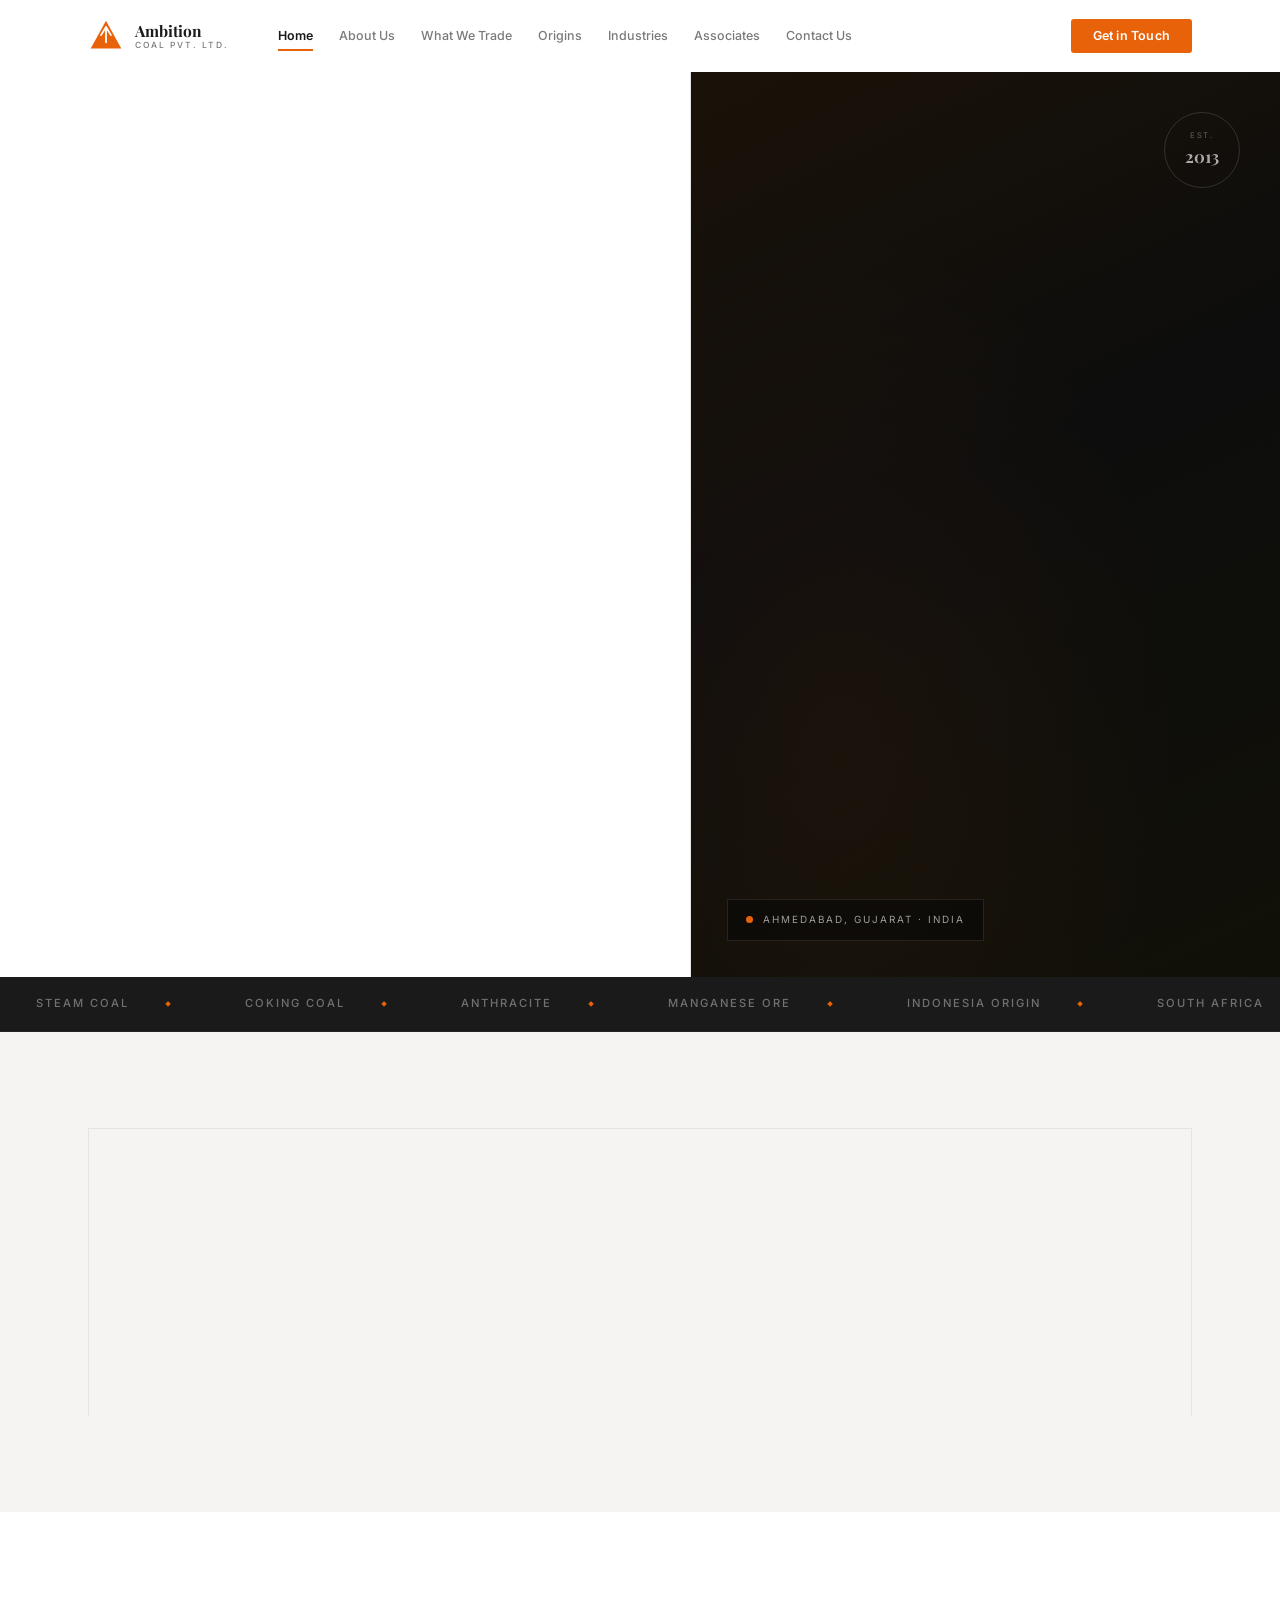
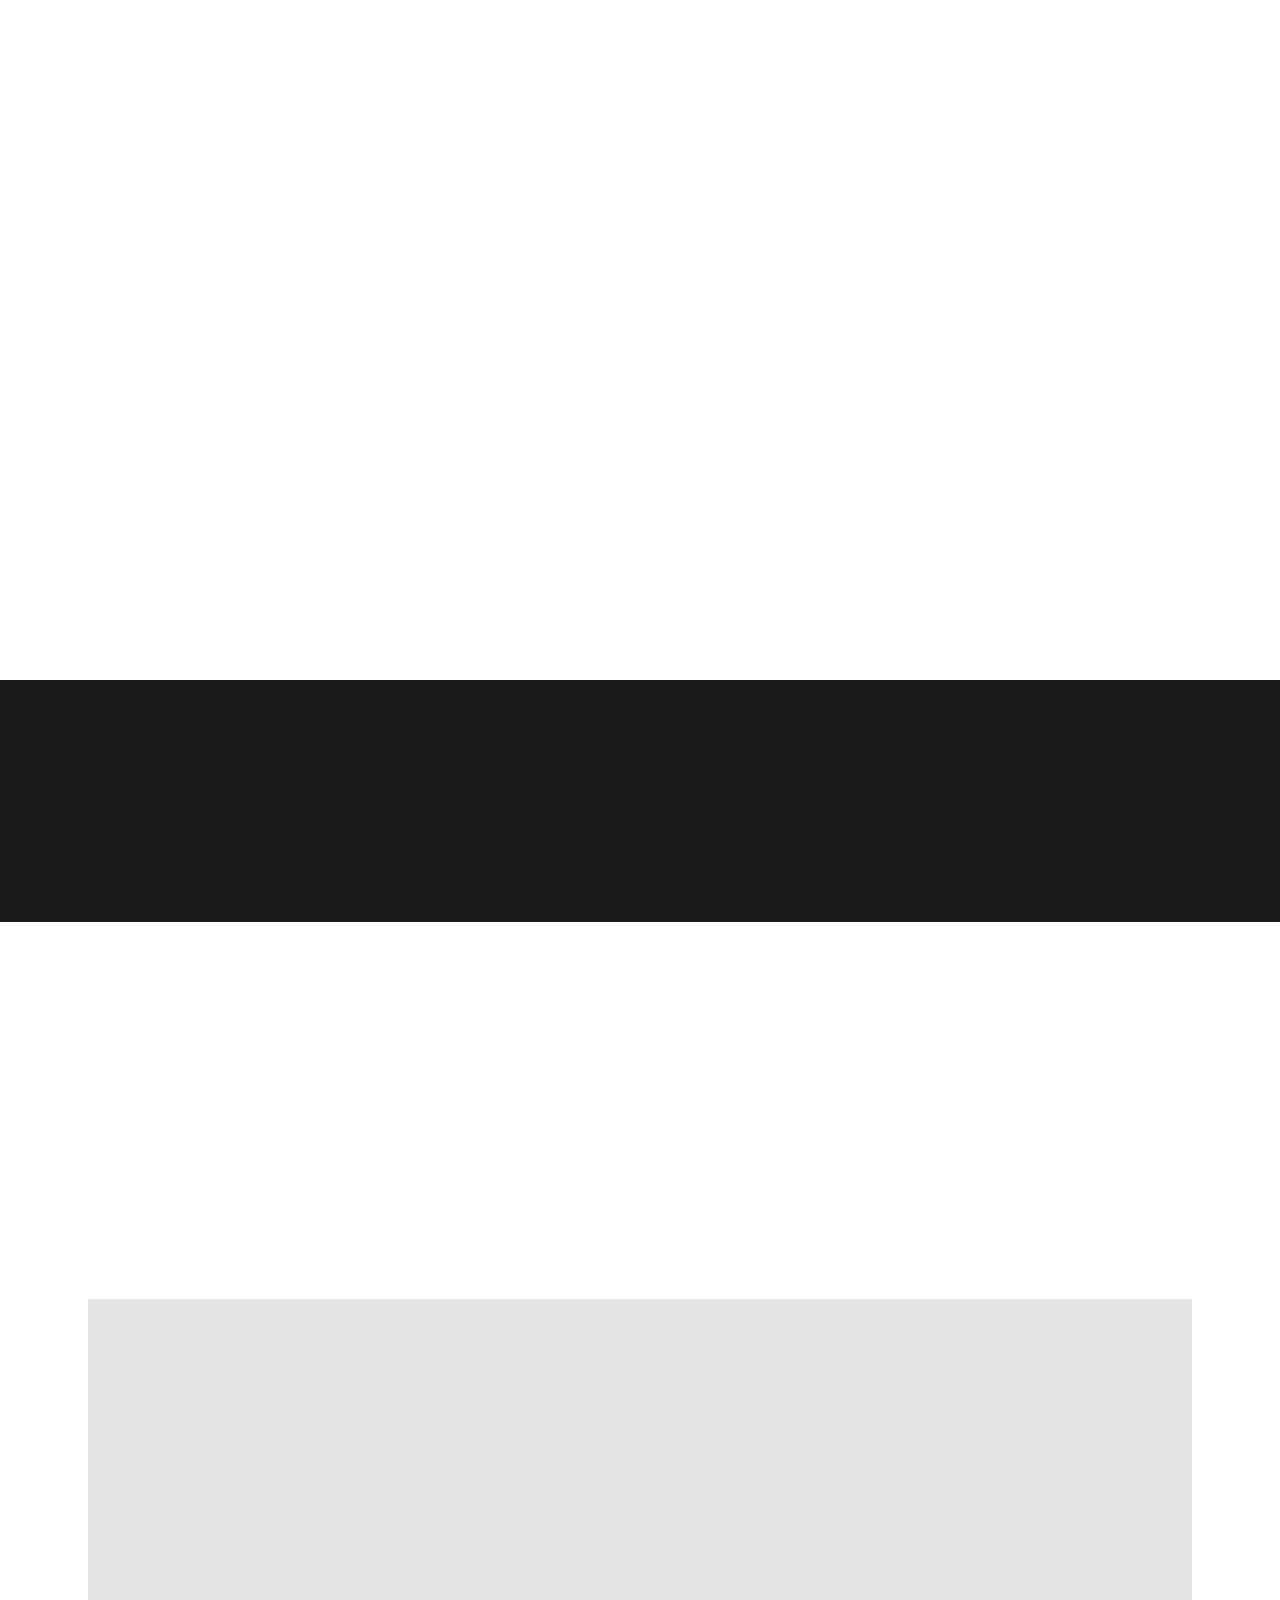
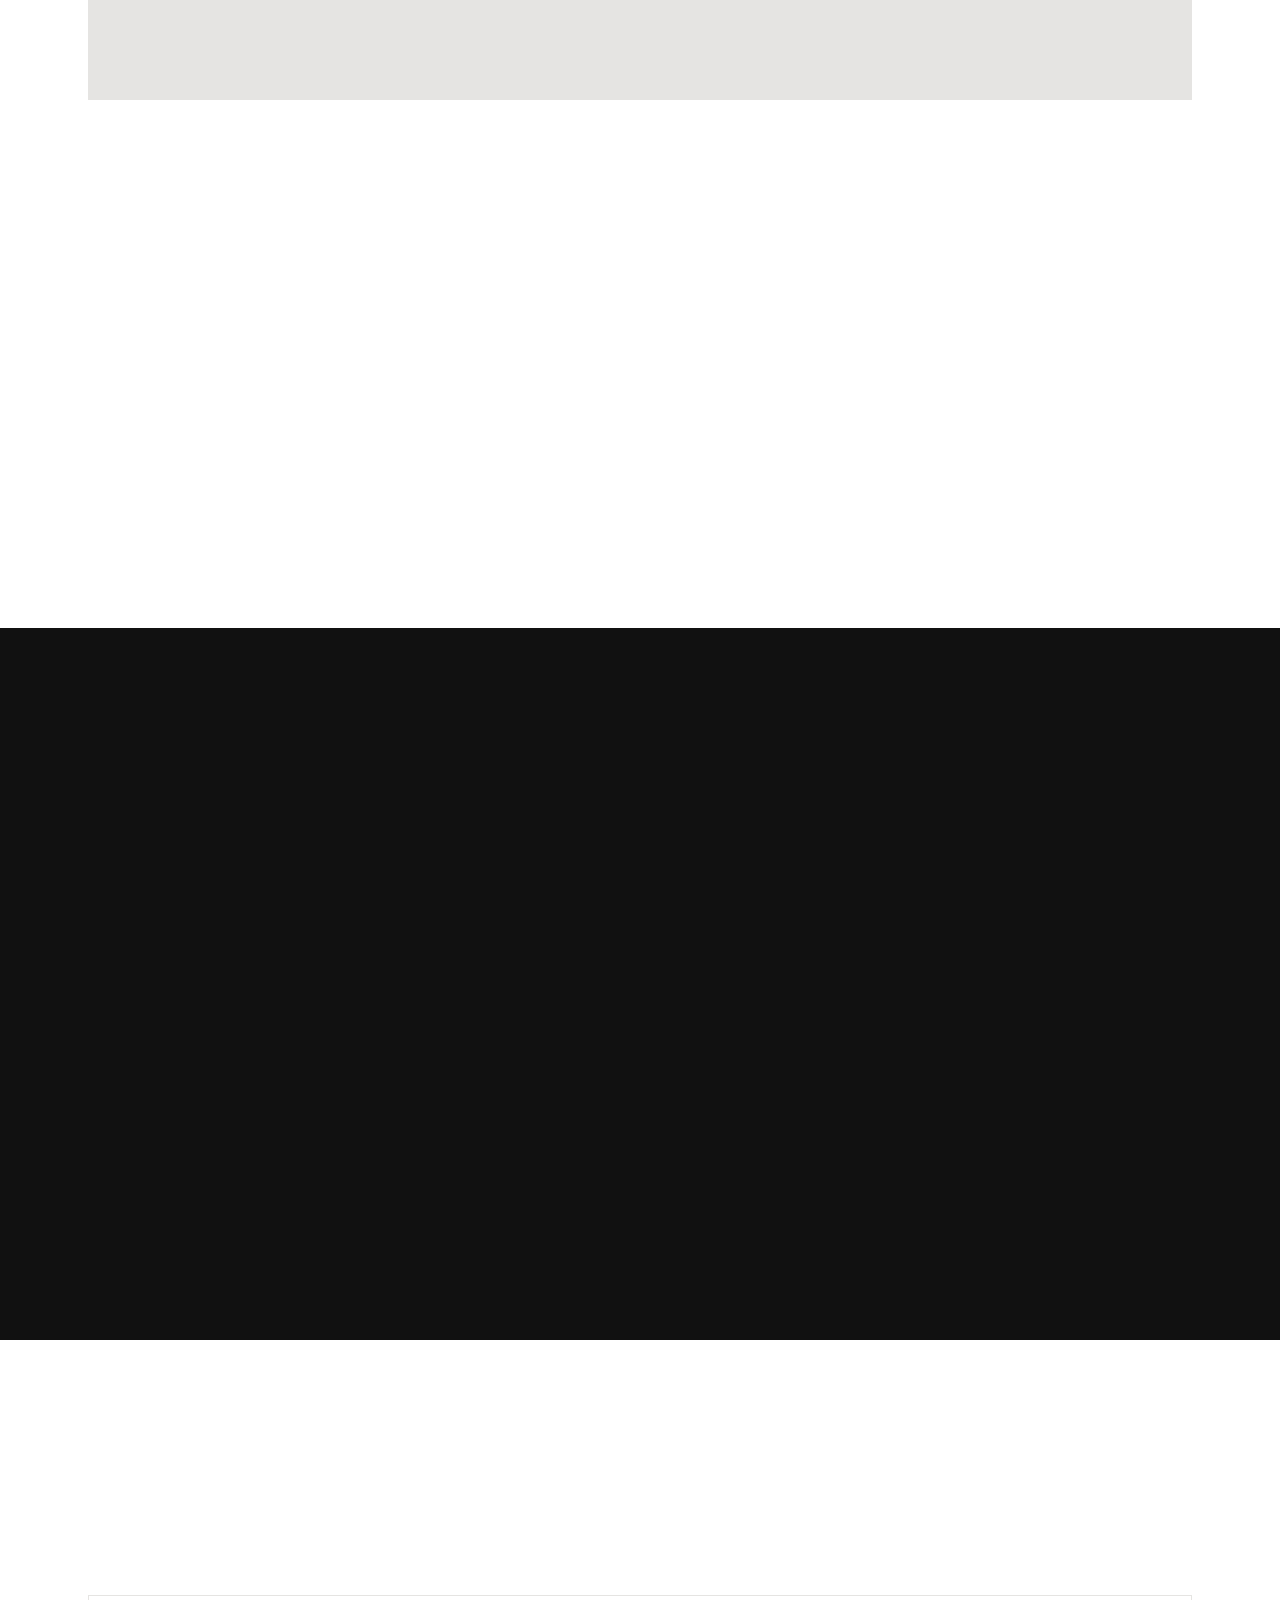
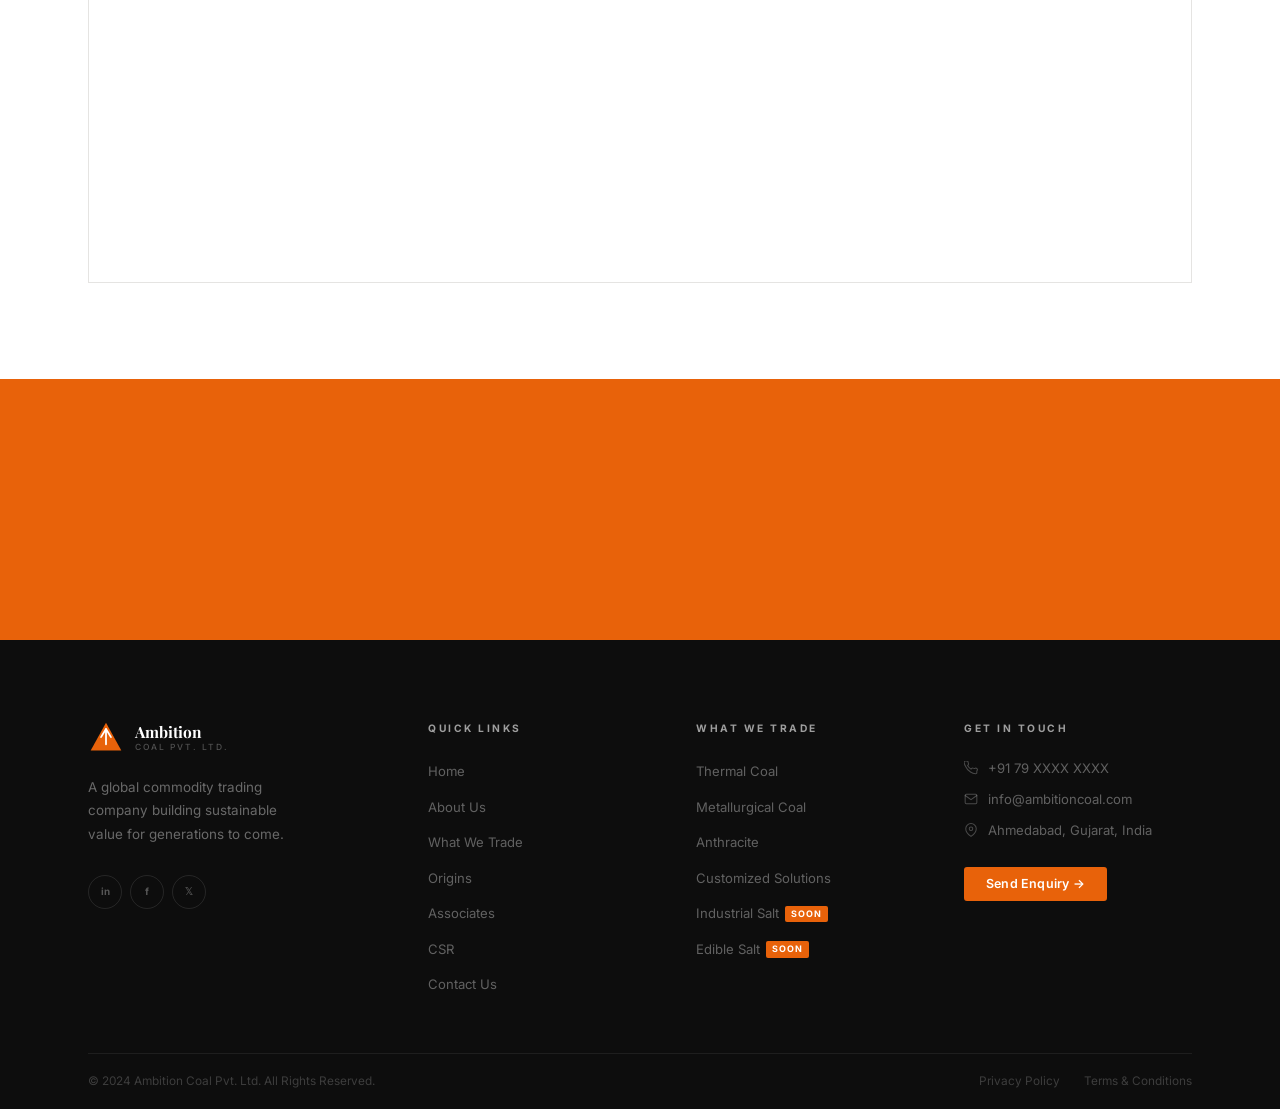
<file: index.html>
<!DOCTYPE html>
<html lang="en">
<head>
<meta charset="UTF-8">
<meta name="viewport" content="width=device-width, initial-scale=1.0">
<title>Ambition Coal Pvt. Ltd. — Trusted Coal Trading Since 2013</title>
<meta name="description" content="Ambition Coal is a global commodity trading company specialising in coal and expanding into salt. Trusted by industries across India since 2013.">
<link rel="stylesheet" href="css/styles.css">
</head>
<body>

<!-- ═══════════════════════════════════
     HEADER
     ═══════════════════════════════════ -->
<header class="site-header" id="site-header">
  <div class="container">
    <nav class="nav-inner">

      <!-- Logo -->
      <a href="index.html" class="logo" aria-label="Ambition Coal — Home">
        <svg class="logo-emblem" viewBox="0 0 40 40" fill="none" xmlns="http://www.w3.org/2000/svg">
          <polygon points="20,3 37,34 3,34" fill="#E8620A"/>
          <path d="M20 10 L20 27 M20 10 L14.5 19 M20 10 L25.5 19"
                stroke="white" stroke-width="2" stroke-linecap="round" stroke-linejoin="round"/>
        </svg>
        <div class="logo-words">
          <span class="logo-name">Ambition</span>
          <span class="logo-tagline">Coal Pvt. Ltd.</span>
        </div>
      </a>

      <!-- Desktop nav -->
      <ul class="nav-links">
        <li><a href="index.html" class="active">Home</a></li>
        <li><a href="about.html">About Us</a></li>
        <li><a href="services.html">What We Trade</a></li>
        <li><a href="origins.html">Origins</a></li>
        <li><a href="industries.html">Industries</a></li>
        <li><a href="associates.html">Associates</a></li>
        <li><a href="contact.html">Contact Us</a></li>
      </ul>

      <a href="contact.html" class="btn btn-primary btn-sm nav-cta" style="margin-left:16px;flex-shrink:0">Get in Touch</a>

      <!-- Mobile toggle -->
      <button class="nav-toggle" id="nav-toggle" aria-label="Toggle menu" aria-expanded="false">
        <span></span><span></span><span></span>
      </button>

    </nav>
  </div>
</header>

<!-- Mobile drawer -->
<nav class="mobile-nav" id="mobile-nav" aria-label="Mobile navigation">
  <ul>
    <li><a href="index.html" class="active">Home</a></li>
    <li><a href="about.html">About Us</a></li>
    <li><a href="services.html">What We Trade</a></li>
    <li><a href="origins.html">Origins</a></li>
    <li><a href="industries.html">Industries</a></li>
    <li><a href="associates.html">Associates</a></li>
    <li><a href="contact.html">Contact Us</a></li>
  </ul>
  <a href="contact.html" class="btn btn-primary">Get in Touch</a>
</nav>

<main>

<!-- ═══════════════════════════════════
     HERO
     ═══════════════════════════════════ -->
<section class="hero" aria-label="Hero">
  <!-- Left: Copy -->
  <div class="hero-copy">
    <div class="eyebrow rv">Trusted Coal Trading Since 2013</div>
    <h1 class="hero-title rv rv-d1">
      Fueling <em>today.</em>
      Building <em>tomorrow.</em>
    </h1>
    <p class="hero-desc rv rv-d2">
      Ambition Coal is a global commodity trading company delivering
      quality coal solutions with integrity and ambition — connecting
      reliable suppliers with industries that power India.
    </p>
    <div class="hero-actions rv rv-d3">
      <a href="contact.html" class="btn btn-primary">Get a Quote &rarr;</a>
      <a href="about.html"   class="btn btn-ghost">Learn About Us</a>
    </div>
    <div class="hero-stats rv rv-d4">
      <div>
        <div class="hstat-val"><span data-count="10">0</span>+</div>
        <div class="hstat-lbl">Years Active</div>
      </div>
      <div>
        <div class="hstat-val"><span data-count="4">0</span></div>
        <div class="hstat-lbl">Origins</div>
      </div>
      <div>
        <div class="hstat-val"><span data-count="15">0</span>+</div>
        <div class="hstat-lbl">Associates</div>
      </div>
      <div>
        <div class="hstat-val"><span data-count="1">0</span>M+</div>
        <div class="hstat-lbl">MT Supplied</div>
      </div>
    </div>
  </div>

  <!-- Right: Visual -->
  <div class="hero-visual" aria-hidden="true">
    <div class="hero-visual-bg">
      <!-- Replace with: <img src="images/coal-yard.jpg" alt=""> -->
    </div>
    <div class="hero-pill">
      <span class="hero-pill-since">Est.</span>
      <span class="hero-pill-year">2013</span>
    </div>
    <div class="hero-tag-box">
      <span class="hero-tag-dot"></span>
      <span class="hero-tag-text">Ahmedabad, Gujarat · India</span>
    </div>
  </div>
</section>

<!-- ═══════════════════════════════════
     TICKER
     ═══════════════════════════════════ -->
<div class="ticker" aria-hidden="true">
  <div class="ticker-track">
    <!-- first copy -->
    <span class="ticker-item">Steam Coal</span>
    <span class="ticker-item">Coking Coal</span>
    <span class="ticker-item">Anthracite</span>
    <span class="ticker-item">Manganese Ore</span>
    <span class="ticker-item">Indonesia Origin</span>
    <span class="ticker-item">South Africa</span>
    <span class="ticker-item">Kenya</span>
    <span class="ticker-item">Zimbabwe</span>
    <span class="ticker-item">Port-to-Plant</span>
    <span class="ticker-item">Quality Certified</span>
    <span class="ticker-item">On-Time Delivery</span>
    <span class="ticker-item">Industrial Salt</span>
    <!-- duplicate for seamless loop -->
    <span class="ticker-item">Steam Coal</span>
    <span class="ticker-item">Coking Coal</span>
    <span class="ticker-item">Anthracite</span>
    <span class="ticker-item">Manganese Ore</span>
    <span class="ticker-item">Indonesia Origin</span>
    <span class="ticker-item">South Africa</span>
    <span class="ticker-item">Kenya</span>
    <span class="ticker-item">Zimbabwe</span>
    <span class="ticker-item">Port-to-Plant</span>
    <span class="ticker-item">Quality Certified</span>
    <span class="ticker-item">On-Time Delivery</span>
    <span class="ticker-item">Industrial Salt</span>
  </div>
</div>

<!-- ═══════════════════════════════════
     PILLARS
     ═══════════════════════════════════ -->
<section class="section section-alt" aria-labelledby="pillars-heading">
  <div class="container">
    <div class="pillars-grid">

      <div class="pillar rv">
        <div class="pillar-icon">
          <svg viewBox="0 0 24 24"><circle cx="12" cy="12" r="10"/><path d="M2 12h20M12 2a15.3 15.3 0 010 20M12 2a15.3 15.3 0 000 20"/></svg>
        </div>
        <h3 class="h3">Global Reach</h3>
        <p>Sourcing premium coal from Indonesia, South Africa, Kenya &amp; Zimbabwe — delivered to your plant across India.</p>
      </div>

      <div class="pillar rv rv-d1">
        <div class="pillar-icon">
          <svg viewBox="0 0 24 24"><path d="M12 22s8-4 8-10V5l-8-3-8 3v7c0 6 8 10 8 10z"/><path d="M9 12l2 2 4-4"/></svg>
        </div>
        <h3 class="h3">Trusted Quality</h3>
        <p>Independent international quality testing at every stage of the supply chain — zero compromise.</p>
      </div>

      <div class="pillar rv rv-d2">
        <div class="pillar-icon">
          <svg viewBox="0 0 24 24"><path d="M17 21v-2a4 4 0 00-4-4H5a4 4 0 00-4 4v2"/><circle cx="9" cy="7" r="4"/><path d="M23 21v-2a4 4 0 00-3-3.87M16 3.13a4 4 0 010 7.75"/></svg>
        </div>
        <h3 class="h3">Built on Integrity</h3>
        <p>Transparent partnerships and ethical business practices form the foundation of everything we do.</p>
      </div>

      <div class="pillar rv rv-d3">
        <div class="pillar-icon">
          <svg viewBox="0 0 24 24"><polyline points="23 6 13.5 15.5 8.5 10.5 1 18"/><polyline points="17 6 23 6 23 12"/></svg>
        </div>
        <h3 class="h3">Future Focused</h3>
        <p>Expanding into new commodities while maintaining long-term relationships with mines and end-users.</p>
      </div>

    </div>
  </div>
</section>

<!-- ═══════════════════════════════════
     ABOUT
     ═══════════════════════════════════ -->
<section class="section" id="about" aria-labelledby="about-heading">
  <div class="container">
    <div class="about-grid">

      <!-- Text -->
      <div class="about-text">
        <div class="eyebrow rv">About Ambition Coal</div>
        <h2 class="h2 rv rv-d1" id="about-heading">
          A strong foundation.<br>An <em>ambitious</em> future.
        </h2>
        <p class="lead rv rv-d2">
          Ambition Coal is a dynamic trading company specialising in the global
          trade of coal. Registered in Ahmedabad and promoted by
          Mr. Jayesh Mahesh Agrawal &amp; Yashika Jayesh Agrawal, we connect
          reliable suppliers with industries that power India.
        </p>
        <ul class="about-checklist rv rv-d2">
          <li>Pioneer in supplying imported coal across 4 Indian states</li>
          <li>Independent international quality testing at every stage</li>
          <li>Long-term contracts with leading mines &amp; end-users</li>
          <li>Competitive pricing with zero-compromise on quality</li>
        </ul>
        <a href="about.html" class="btn btn-ghost-orange rv rv-d3">
          Learn More About Us &rarr;
        </a>
      </div>

      <!-- Visual -->
      <div class="about-visual rv rv-d2">
        <div class="about-img">
          <!-- Replace with: <img src="images/about-industrial.jpg" alt="Industrial coal operations"> -->
        </div>
        <div class="about-accent-card">
          <svg width="28" height="28" viewBox="0 0 40 40" fill="none">
            <polygon points="20,3 37,34 3,34" fill="white" opacity=".9"/>
          </svg>
          <p>Ambition drives everything we do.</p>
        </div>
      </div>

    </div>
  </div>
</section>

<!-- ═══════════════════════════════════
     STATS STRIP
     ═══════════════════════════════════ -->
<div class="stats-strip">
  <div class="container">
    <div class="stats-row">
      <div class="stat-cell rv">
        <div class="stat-label">Years in Operation</div>
        <div class="stat-number"><span data-count="10">0</span><span class="stat-unit">+</span></div>
        <div class="stat-desc">Trusted coal expertise since 2013</div>
      </div>
      <div class="stat-cell rv rv-d1">
        <div class="stat-label">Origin Countries</div>
        <div class="stat-number"><span data-count="4">0</span></div>
        <div class="stat-desc">Indonesia · South Africa · Kenya · Zimbabwe</div>
      </div>
      <div class="stat-cell rv rv-d2">
        <div class="stat-label">Major Associates</div>
        <div class="stat-number"><span data-count="15">0</span><span class="stat-unit">+</span></div>
        <div class="stat-desc">TATA · JSW · Heidelberg &amp; more</div>
      </div>
      <div class="stat-cell rv rv-d3">
        <div class="stat-label">MT Supplied</div>
        <div class="stat-number"><span data-count="1">0</span><span class="stat-unit">M+</span></div>
        <div class="stat-desc">Cumulative coal delivered across 4 states</div>
      </div>
    </div>
  </div>
</div>

<!-- ═══════════════════════════════════
     PRODUCTS — COAL
     ═══════════════════════════════════ -->
<section class="section" id="products" aria-labelledby="products-heading">
  <div class="container">

    <div class="products-header rv">
      <div class="eyebrow">What We Trade</div>
      <h2 class="h2" id="products-heading">Quality coal. <em>Reliable</em> supply.</h2>
      <p class="text-muted">
        We trade a wide range of coal grades to meet diverse industrial
        needs — from power generation to steel production.
      </p>
    </div>

    <div class="products-grid">

      <!-- Thermal Coal -->
      <div class="prod-card rv">
        <div class="prod-card-img ci-1">
          <!-- <img src="images/thermal-coal.jpg" alt="Thermal coal"> -->
        </div>
        <div class="prod-card-body">
          <div class="prod-card-icon">
            <svg viewBox="0 0 24 24"><path d="M8.5 14.5A2.5 2.5 0 0011 12c0-1.38-.5-2-1-3-1.072-2.143-.224-4.054 2-6 .5 2.5 2 4.9 4 6.5 2 1.6 3 3.5 3 5.5a7 7 0 11-14 0c0-1.153.433-2.294 1-3a2.5 2.5 0 002.5 2.5z"/></svg>
          </div>
          <h3 class="h3">Thermal Coal</h3>
          <p>High-quality thermal coal for power generation and industrial applications across 4 Indian states.</p>
        </div>
      </div>

      <!-- Metallurgical Coal -->
      <div class="prod-card rv rv-d1">
        <div class="prod-card-img ci-2">
          <!-- <img src="images/metallurgical-coal.jpg" alt="Metallurgical coal"> -->
        </div>
        <div class="prod-card-body">
          <div class="prod-card-icon">
            <svg viewBox="0 0 24 24"><circle cx="12" cy="12" r="3"/><path d="M12 1v4M12 19v4M4.22 4.22l2.83 2.83M16.95 16.95l2.83 2.83M1 12h4M19 12h4M4.22 19.78l2.83-2.83M16.95 7.05l2.83-2.83"/></svg>
          </div>
          <h3 class="h3">Metallurgical Coal</h3>
          <p>Premium coking coal for steel production and metallurgical processes, sourced from global mines.</p>
        </div>
      </div>

      <!-- Anthracite -->
      <div class="prod-card rv rv-d2">
        <div class="prod-card-img ci-3">
          <!-- <img src="images/anthracite.jpg" alt="Anthracite coal"> -->
        </div>
        <div class="prod-card-body">
          <div class="prod-card-icon">
            <svg viewBox="0 0 24 24"><polygon points="12 2 15.09 8.26 22 9.27 17 14.14 18.18 21.02 12 17.77 5.82 21.02 7 14.14 2 9.27 8.91 8.26 12 2"/></svg>
          </div>
          <h3 class="h3">Anthracite</h3>
          <p>High-carbon coal for efficient and clean energy solutions across diverse industrial applications.</p>
        </div>
      </div>

      <!-- Customized Solutions -->
      <div class="prod-card rv rv-d3">
        <div class="prod-card-img ci-4">
          <!-- <img src="images/customized-solutions.jpg" alt="Coal supply solutions"> -->
        </div>
        <div class="prod-card-body">
          <div class="prod-card-icon">
            <svg viewBox="0 0 24 24"><rect x="2" y="7" width="20" height="14" rx="2" ry="2"/><path d="M16 21V5a2 2 0 00-2-2h-4a2 2 0 00-2 2v16"/></svg>
          </div>
          <h3 class="h3">Customized Solutions</h3>
          <p>Tailored coal blends and supply strategies designed precisely around your operational requirements.</p>
        </div>
      </div>

    </div>

    <!-- Salt — Expanding Into -->
    <div class="salt-panel rv rv-d1">

      <div class="salt-aside">
        <div class="salt-aside-eyebrow">Expanding Into</div>
        <div class="salt-aside-title">Salt &amp; New Commodities</div>
        <div class="salt-aside-sub">
          Ambition Coal is diversifying into salt trading and manufacturing
          — bringing the same reliability to new markets.
        </div>
      </div>

      <!-- Industrial Salt -->
      <div class="salt-product">
        <div class="salt-thumb ind"></div>
        <!-- <img src="images/industrial-salt.jpg" alt="Industrial grade salt" style="width:56px;height:56px;object-fit:cover;margin-bottom:20px"> -->
        <span class="salt-badge">Coming Soon</span>
        <h3 class="h3">Industrial Grade Salt</h3>
        <p class="text-muted">
          Bulk industrial salt for chemical processing, water treatment,
          de-icing, and manufacturing applications — supplied at scale.
        </p>
      </div>

      <!-- Edible Salt -->
      <div class="salt-product">
        <div class="salt-thumb edi"></div>
        <!-- <img src="images/edible-salt.jpg" alt="Premium edible salt" style="width:56px;height:56px;object-fit:cover;margin-bottom:20px"> -->
        <span class="salt-badge">Coming Soon</span>
        <h3 class="h3">Edible Salt</h3>
        <p class="text-muted">
          Premium quality edible salt under our upcoming consumer brand —
          pure, clean, and responsibly sourced for Indian households.
        </p>
      </div>

    </div>

    <div class="products-cta rv">
      <a href="contact.html" class="btn btn-ghost">Request a Quote &rarr;</a>
    </div>

  </div>
</section>

<!-- ═══════════════════════════════════
     VISION
     ═══════════════════════════════════ -->
<section class="section section-dark" id="vision" aria-labelledby="vision-heading">
  <div class="container">
    <div class="vision-grid">

      <!-- Image -->
      <div class="vision-img rv">
        <!-- <img src="images/vision-landscape.jpg" alt="Salt flats and industrial landscape"> -->
      </div>

      <!-- Text -->
      <div class="vision-text">
        <div class="eyebrow light rv">Our Vision</div>
        <h2 class="h2 light rv rv-d1" id="vision-heading">
          Expanding horizons.<br>Building the <em>future.</em>
        </h2>
        <p class="text-light rv rv-d2" style="margin-bottom:14px">
          While coal trading is our strength today, we are building for tomorrow.
          Ambition Coal is expanding into new commodities — starting with salt —
          creating long-term value across industries.
        </p>
        <p class="text-light rv rv-d2">
          Our goal is to become a diversified commodity trading and manufacturing
          group, trusted across markets for decades to come.
        </p>
        <a href="about.html" class="btn btn-ghost-light rv rv-d3" style="margin-top:8px">
          Our Story &rarr;
        </a>
      </div>

    </div>
  </div>
</section>

<!-- ═══════════════════════════════════
     WHY US
     ═══════════════════════════════════ -->
<section class="section" id="why-us" aria-labelledby="why-heading">
  <div class="container">

    <div class="why-header rv">
      <div class="eyebrow center">Why Partner With Us</div>
      <h2 class="h2 center" id="why-heading">What sets us apart</h2>
    </div>

    <div class="why-grid">

      <div class="why-card rv">
        <div class="why-icon">
          <svg viewBox="0 0 24 24"><circle cx="12" cy="8" r="6"/><path d="M15.477 12.89L17 22l-5-3-5 3 1.523-9.11"/></svg>
        </div>
        <h3 class="h3">10+ Years<br>Experience</h3>
        <p>Deep industry knowledge and proven global market expertise since 2013.</p>
      </div>

      <div class="why-card rv rv-d1">
        <div class="why-icon">
          <svg viewBox="0 0 24 24"><circle cx="12" cy="12" r="10"/><path d="M2 12h20M12 2a15.3 15.3 0 010 20M12 2a15.3 15.3 0 000 20"/></svg>
        </div>
        <h3 class="h3">Global<br>Network</h3>
        <p>Strong long-term relationships with trusted suppliers and clients worldwide.</p>
      </div>

      <div class="why-card rv rv-d2">
        <div class="why-icon">
          <svg viewBox="0 0 24 24"><circle cx="12" cy="12" r="10"/><path d="M12 8v4l3 3"/></svg>
        </div>
        <h3 class="h3">On-Time<br>Delivery</h3>
        <p>Rigorous logistics management ensures your plant never waits for supply.</p>
      </div>

      <div class="why-card rv rv-d3">
        <div class="why-icon">
          <svg viewBox="0 0 24 24"><rect x="3" y="11" width="18" height="11" rx="2" ry="2"/><path d="M7 11V7a5 5 0 0110 0v4"/></svg>
        </div>
        <h3 class="h3">Reliable &amp;<br>Transparent</h3>
        <p>Committed to honesty, consistent quality, and clear communication always.</p>
      </div>

      <div class="why-card rv rv-d4">
        <div class="why-icon">
          <svg viewBox="0 0 24 24"><path d="M12 22V12m0 0C12 6.477 7.523 2 2 2"/><path d="M12 12c0-5.523 4.477-10 10-10"/><path d="M2 22c0-5.523 4.477-10 10-10"/><path d="M22 22c0-5.523-4.477-10-10-10"/></svg>
        </div>
        <h3 class="h3">Sustainable<br>Approach</h3>
        <p>Focused on responsible growth and long-term value across all markets.</p>
      </div>

    </div>
  </div>
</section>

<!-- ═══════════════════════════════════
     CTA BAND
     ═══════════════════════════════════ -->
<div class="cta-band">
  <div class="container">
    <div class="cta-band-inner rv">
      <h2>
        Ready to source quality coal<br>
        <span>with a partner you can trust?</span>
      </h2>
      <a href="contact.html" class="btn btn-white btn-lg">
        Let's Talk &rarr;
      </a>
    </div>
  </div>
</div>

</main>

<!-- ═══════════════════════════════════
     FOOTER
     ═══════════════════════════════════ -->
<footer class="site-footer">
  <div class="container">
    <div class="footer-top">

      <!-- Brand -->
      <div class="footer-brand">
        <a href="index.html" class="logo">
          <svg class="logo-emblem" viewBox="0 0 40 40" fill="none">
            <polygon points="20,3 37,34 3,34" fill="#E8620A"/>
            <path d="M20 10 L20 27 M20 10 L14.5 19 M20 10 L25.5 19"
                  stroke="white" stroke-width="2" stroke-linecap="round" stroke-linejoin="round"/>
          </svg>
          <div class="logo-words">
            <span class="logo-name">Ambition</span>
            <span class="logo-tagline">Coal Pvt. Ltd.</span>
          </div>
        </a>
        <p class="footer-tagline">
          A global commodity trading company building sustainable value
          for generations to come.
        </p>
        <div class="footer-socials">
          <a href="#" class="social-btn" aria-label="LinkedIn">in</a>
          <a href="#" class="social-btn" aria-label="Facebook">f</a>
          <a href="#" class="social-btn" aria-label="Twitter">𝕏</a>
        </div>
      </div>

      <!-- Columns -->
      <div class="footer-cols">

        <div class="footer-col">
          <h4>Quick Links</h4>
          <ul>
            <li><a href="index.html">Home</a></li>
            <li><a href="about.html">About Us</a></li>
            <li><a href="services.html">What We Trade</a></li>
            <li><a href="origins.html">Origins</a></li>
            <li><a href="associates.html">Associates</a></li>
            <li><a href="csr.html">CSR</a></li>
            <li><a href="contact.html">Contact Us</a></li>
          </ul>
        </div>

        <div class="footer-col">
          <h4>What We Trade</h4>
          <ul>
            <li><a href="products.html">Thermal Coal</a></li>
            <li><a href="products.html">Metallurgical Coal</a></li>
            <li><a href="products.html">Anthracite</a></li>
            <li><a href="products.html">Customized Solutions</a></li>
            <li>
              <a href="products.html" class="coming">
                Industrial Salt <span class="soon-pill">Soon</span>
              </a>
            </li>
            <li>
              <a href="products.html" class="coming">
                Edible Salt <span class="soon-pill">Soon</span>
              </a>
            </li>
          </ul>
        </div>

        <div class="footer-col">
          <h4>Get in Touch</h4>
          <div class="footer-contact">
            <div class="contact-entry">
              <svg viewBox="0 0 24 24"><path d="M22 16.92v3a2 2 0 01-2.18 2 19.79 19.79 0 01-8.63-3.07A19.5 19.5 0 013.07 9.8a19.79 19.79 0 01-3.07-8.63A2 2 0 012 0h3a2 2 0 012 1.72c.127.96.361 1.903.7 2.81a2 2 0 01-.45 2.11L6.09 7.91a16 16 0 006 6l1.27-1.27a2 2 0 012.11-.45c.907.339 1.85.573 2.81.7A2 2 0 0122 16.92z"/></svg>
              <span>+91 79 XXXX XXXX</span>
            </div>
            <div class="contact-entry">
              <svg viewBox="0 0 24 24"><path d="M4 4h16c1.1 0 2 .9 2 2v12c0 1.1-.9 2-2 2H4c-1.1 0-2-.9-2-2V6c0-1.1.9-2 2-2z"/><polyline points="22,6 12,13 2,6"/></svg>
              <span>info@ambitioncoal.com</span>
            </div>
            <div class="contact-entry">
              <svg viewBox="0 0 24 24"><path d="M21 10c0 7-9 13-9 13s-9-6-9-13a9 9 0 0118 0z"/><circle cx="12" cy="10" r="3"/></svg>
              <span>Ahmedabad, Gujarat, India</span>
            </div>
          </div>
          <a href="contact.html" class="btn btn-primary btn-sm" style="margin-top:16px">
            Send Enquiry &rarr;
          </a>
        </div>

      </div>
    </div>

    <div class="footer-bar">
      <p>&copy; 2024 Ambition Coal Pvt. Ltd. All Rights Reserved.</p>
      <div class="footer-bar-links">
        <a href="#">Privacy Policy</a>
        <a href="#">Terms &amp; Conditions</a>
      </div>
    </div>
  </div>
</footer>

<script src="js/main.js"></script>
</body>
</html>
</file>
<file: css/styles.css>
/* ================================================================
   Ambition Coal — Design System v3
   Professional · Mature · Trust-driven
   ================================================================ */

@import url('https://fonts.googleapis.com/css2?family=Playfair+Display:ital,wght@0,400;0,600;0,700;0,800;1,400;1,700&family=Inter:wght@300;400;500;600;700&display=swap');

/* ── Tokens ── */
:root {
  --orange:        #E8620A;
  --orange-dk:     #C4530A;
  --orange-tint:   rgba(232,98,10,.07);
  --orange-glow:   rgba(232,98,10,.25);

  --ink:           #1A1A1A;
  --body:          #3D3D3D;
  --muted:         #7A7A7A;
  --faint:         #ABABAB;

  --white:         #FFFFFF;
  --off-white:     #FAFAF8;
  --alt:           #F5F4F2;
  --dark-bg:       #111111;
  --darker-bg:     #0D0D0D;

  --border:        #E5E4E2;
  --border-dk:     rgba(255,255,255,.07);

  --f-display:     'Playfair Display', Georgia, serif;
  --f-body:        'Inter', system-ui, sans-serif;

  --nav-h:         72px;
  --max-w:         1200px;
  --ease:          cubic-bezier(.25,.46,.45,.94);

  --sh-sm:  0 1px 4px rgba(0,0,0,.06);
  --sh-md:  0 4px 20px rgba(0,0,0,.08);
  --sh-lg:  0 12px 48px rgba(0,0,0,.12);
}

/* ── Reset ── */
*, *::before, *::after { box-sizing: border-box; margin: 0; padding: 0; }
html { scroll-behavior: smooth; font-size: 16px; }
body {
  font-family: var(--f-body);
  color: var(--body);
  background: var(--white);
  line-height: 1.6;
  -webkit-font-smoothing: antialiased;
  overflow-x: hidden;
}
img { display: block; max-width: 100%; }
ul { list-style: none; }
a { color: inherit; text-decoration: none; }
button { font-family: inherit; }

/* ── Container ── */
.container {
  max-width: var(--max-w);
  margin: 0 auto;
  padding: 0 48px;
}

/* ── Section ── */
.section      { padding: 96px 0; }
.section-alt  { background: var(--alt); }
.section-dark { background: var(--dark-bg); color: rgba(255,255,255,.7); }

/* ── Reveal Animations ── */
.rv {
  opacity: 0;
  transform: translateY(24px);
  transition: opacity .65s var(--ease), transform .65s var(--ease);
}
.rv.visible { opacity: 1; transform: none; }
.rv-d1 { transition-delay: .08s; }
.rv-d2 { transition-delay: .16s; }
.rv-d3 { transition-delay: .24s; }
.rv-d4 { transition-delay: .32s; }
.rv-d5 { transition-delay: .40s; }

/* ── Eyebrow ── */
.eyebrow {
  display: inline-flex;
  align-items: center;
  gap: 12px;
  font-size: .67rem;
  font-weight: 700;
  letter-spacing: 2.5px;
  text-transform: uppercase;
  color: var(--orange);
  margin-bottom: 18px;
}
.eyebrow::before {
  content: '';
  flex-shrink: 0;
  width: 28px;
  height: 2px;
  background: currentColor;
}
.eyebrow.light  { color: rgba(255,255,255,.55); }
.eyebrow.center { justify-content: center; }

/* ── Typography ── */
.h1 {
  font-family: var(--f-display);
  font-size: clamp(3rem, 6vw, 5.5rem);
  font-weight: 800;
  line-height: 1.07;
  letter-spacing: -2px;
  color: var(--ink);
}
.h2 {
  font-family: var(--f-display);
  font-size: clamp(2.2rem, 4vw, 3.4rem);
  font-weight: 700;
  line-height: 1.15;
  letter-spacing: -.5px;
  color: var(--ink);
  margin-bottom: 20px;
}
.h3 {
  font-family: var(--f-display);
  font-size: 1.05rem;
  font-weight: 700;
  line-height: 1.25;
  color: var(--ink);
  margin-bottom: 10px;
}
.h2 em, .h1 em  { font-style: italic; color: var(--orange); }
.h2.light        { color: #fff; }
.h2.light em     { color: rgba(255,255,255,.55); }
.h2.center, .h1.center { text-align: center; }

.lead {
  font-size: 1.02rem;
  line-height: 1.82;
  color: var(--body);
  max-width: 520px;
}
.text-muted { font-size: .88rem; line-height: 1.78; color: var(--muted); }
.text-light  { color: rgba(255,255,255,.6); }
.text-center { text-align: center; margin-left: auto; margin-right: auto; }

/* ── Buttons ── */
.btn {
  display: inline-flex;
  align-items: center;
  gap: 8px;
  padding: 13px 28px;
  font-size: .82rem;
  font-weight: 600;
  letter-spacing: .2px;
  border: 2px solid transparent;
  border-radius: 3px;
  cursor: pointer;
  transition: background .22s, color .22s, border-color .22s,
              transform .18s, box-shadow .22s;
  white-space: nowrap;
  line-height: 1;
}
.btn:active { transform: scale(.98) !important; }

.btn-primary {
  background: var(--orange);
  color: #fff;
  border-color: var(--orange);
}
.btn-primary:hover {
  background: var(--orange-dk);
  border-color: var(--orange-dk);
  box-shadow: 0 4px 22px var(--orange-glow);
  transform: translateY(-1px);
}

.btn-ghost {
  background: transparent;
  color: var(--ink);
  border-color: var(--border);
}
.btn-ghost:hover { background: var(--alt); border-color: #ccc; }

.btn-ghost-orange {
  background: transparent;
  color: var(--orange);
  border-color: var(--orange);
}
.btn-ghost-orange:hover { background: var(--orange); color: #fff; }

.btn-white {
  background: #fff;
  color: var(--orange);
  border-color: #fff;
}
.btn-white:hover {
  background: var(--ink);
  color: #fff;
  border-color: var(--ink);
}

.btn-ghost-light {
  background: transparent;
  color: rgba(255,255,255,.85);
  border-color: rgba(255,255,255,.3);
}
.btn-ghost-light:hover { background: rgba(255,255,255,.1); border-color: rgba(255,255,255,.6); }

.btn-sm { padding: 9px 20px; font-size: .78rem; }
.btn-lg { padding: 16px 36px; font-size: .88rem; }

/* ================================================================
   HEADER
   ================================================================ */
.site-header {
  position: fixed;
  top: 0; left: 0; right: 0;
  height: var(--nav-h);
  background: var(--white);
  border-bottom: 1px solid transparent;
  z-index: 1000;
  transition: border-color .3s, box-shadow .3s;
}
.site-header.scrolled {
  border-color: var(--border);
  box-shadow: var(--sh-md);
}

.nav-inner {
  height: var(--nav-h);
  display: flex;
  align-items: center;
}

/* Logo */
.logo {
  display: flex;
  align-items: center;
  gap: 11px;
  flex-shrink: 0;
  margin-right: 36px;
}
.logo-emblem { width: 36px; height: 36px; flex-shrink: 0; }
.logo-words  { line-height: 1; }
.logo-name {
  display: block;
  font-family: var(--f-display);
  font-size: .97rem;
  font-weight: 700;
  color: var(--ink);
}
.logo-tagline {
  display: block;
  font-size: .53rem;
  font-weight: 500;
  letter-spacing: 2px;
  text-transform: uppercase;
  color: var(--muted);
  margin-top: 3px;
}

/* Desktop links */
.nav-links {
  display: flex;
  align-items: center;
  gap: 0;
  flex: 1;
}
.nav-links a {
  display: block;
  padding: 6px 13px;
  font-size: .78rem;
  font-weight: 500;
  color: var(--muted);
  border-radius: 3px;
  transition: color .2s;
  white-space: nowrap;
  position: relative;
}
.nav-links a::after {
  content: '';
  position: absolute;
  bottom: 1px;
  left: 13px; right: 13px;
  height: 1.5px;
  background: var(--orange);
  transform: scaleX(0);
  transform-origin: left;
  transition: transform .25s var(--ease);
}
.nav-links a:hover  { color: var(--ink); }
.nav-links a:hover::after,
.nav-links a.active::after { transform: scaleX(1); }
.nav-links a.active { color: var(--ink); font-weight: 600; }

/* Toggle */
.nav-toggle {
  display: none;
  flex-direction: column;
  justify-content: center;
  gap: 5px;
  width: 36px;
  height: 36px;
  background: none;
  border: 1px solid var(--border);
  border-radius: 3px;
  cursor: pointer;
  margin-left: auto;
  padding: 7px 8px;
  transition: border-color .2s;
}
.nav-toggle:hover { border-color: var(--ink); }
.nav-toggle span {
  display: block;
  width: 100%;
  height: 1.5px;
  background: var(--ink);
  border-radius: 2px;
  transition: all .3s var(--ease);
}
.nav-toggle.open span:nth-child(1) { transform: translateY(6.5px) rotate(45deg); }
.nav-toggle.open span:nth-child(2) { opacity: 0; transform: scaleX(0); }
.nav-toggle.open span:nth-child(3) { transform: translateY(-6.5px) rotate(-45deg); }

/* Mobile nav drawer */
.mobile-nav {
  display: none;
  position: fixed;
  top: var(--nav-h);
  left: 0; right: 0;
  background: var(--white);
  border-bottom: 1px solid var(--border);
  box-shadow: var(--sh-lg);
  z-index: 999;
  padding: 16px 20px 24px;
}
.mobile-nav.open { display: block; }
.mobile-nav li a {
  display: block;
  padding: 11px 14px;
  font-size: .86rem;
  font-weight: 500;
  color: var(--body);
  border-radius: 3px;
  transition: background .2s, color .2s;
}
.mobile-nav li a:hover, .mobile-nav li a.active {
  background: var(--alt);
  color: var(--orange);
}
.mobile-nav .btn { width: 100%; justify-content: center; margin-top: 12px; }

/* ================================================================
   HERO
   ================================================================ */
.hero {
  padding-top: var(--nav-h);
  min-height: 100svh;
  display: grid;
  grid-template-columns: 54% 46%;
}

.hero-copy {
  display: flex;
  flex-direction: column;
  justify-content: center;
  padding: 80px 80px 80px 0;
  border-right: 1px solid var(--border);
}
.hero-copy .eyebrow { display: flex; }
.hero-title {
  font-family: var(--f-display);
  font-size: clamp(3rem, 6vw, 5.5rem);
  font-weight: 800;
  line-height: 1.07;
  letter-spacing: -2px;
  color: var(--ink);
  margin-bottom: 28px;
}
.hero-title em { font-style: italic; color: var(--orange); display: block; }
.hero-desc {
  font-size: 1rem;
  color: var(--body);
  line-height: 1.82;
  max-width: 440px;
  margin-bottom: 40px;
}
.hero-actions { display: flex; gap: 12px; flex-wrap: wrap; }
.hero-stats {
  margin-top: 56px;
  padding-top: 40px;
  border-top: 1px solid var(--border);
  display: flex;
  gap: 40px;
}
.hstat-val {
  font-family: var(--f-display);
  font-size: 2.2rem;
  font-weight: 800;
  color: var(--orange);
  line-height: 1;
  margin-bottom: 4px;
}
.hstat-lbl {
  font-size: .67rem;
  font-weight: 600;
  letter-spacing: 1.5px;
  text-transform: uppercase;
  color: var(--muted);
}

/* Hero visual */
.hero-visual {
  position: relative;
  overflow: hidden;
  background: #0f0f0f;
}
.hero-visual img {
  width: 100%; height: 100%;
  object-fit: cover;
  opacity: .8;
  display: block;
}
.hero-visual-bg {
  width: 100%; height: 100%;
  background:
    radial-gradient(ellipse at 25% 75%, rgba(232,98,10,.06) 0%, transparent 55%),
    linear-gradient(155deg, #1a1208 0%, #0d0d0d 45%, #111008 100%);
  position: relative;
}
.hero-pill {
  position: absolute;
  top: 40px; right: 40px;
  width: 76px; height: 76px;
  border: 1px solid rgba(255,255,255,.14);
  border-radius: 50%;
  display: flex;
  flex-direction: column;
  align-items: center;
  justify-content: center;
  gap: 1px;
}
.hero-pill-since {
  font-size: .48rem;
  letter-spacing: 1.5px;
  text-transform: uppercase;
  color: rgba(255,255,255,.35);
}
.hero-pill-year {
  font-family: var(--f-display);
  font-size: 1.05rem;
  font-weight: 700;
  color: rgba(255,255,255,.65);
}
.hero-tag-box {
  position: absolute;
  bottom: 36px; left: 36px;
  background: rgba(8,8,8,.55);
  backdrop-filter: blur(16px);
  -webkit-backdrop-filter: blur(16px);
  border: 1px solid rgba(255,255,255,.1);
  padding: 12px 18px;
  display: flex;
  align-items: center;
  gap: 10px;
}
.hero-tag-dot {
  width: 7px; height: 7px;
  background: var(--orange);
  border-radius: 50%;
  flex-shrink: 0;
}
.hero-tag-text {
  font-size: .62rem;
  letter-spacing: 2px;
  text-transform: uppercase;
  color: rgba(255,255,255,.6);
}

/* ================================================================
   TICKER
   ================================================================ */
.ticker {
  background: var(--ink);
  overflow: hidden;
  padding: 18px 0;
  border-bottom: 1px solid rgba(255,255,255,.04);
}
.ticker-track {
  display: flex;
  width: max-content;
  animation: ticker-move 34s linear infinite;
}
.ticker-item {
  display: flex;
  align-items: center;
  gap: 0;
  padding: 0 36px;
  font-size: .7rem;
  font-weight: 500;
  letter-spacing: 2px;
  text-transform: uppercase;
  color: rgba(255,255,255,.38);
  white-space: nowrap;
}
.ticker-item::after {
  content: '◆';
  margin-left: 36px;
  color: var(--orange);
  font-size: .36rem;
}
@keyframes ticker-move {
  from { transform: translateX(0); }
  to   { transform: translateX(-50%); }
}

/* ================================================================
   PILLARS
   ================================================================ */
.pillars-grid {
  display: grid;
  grid-template-columns: repeat(4, 1fr);
  border: 1px solid var(--border);
  border-bottom: none;
}
.pillar {
  padding: 48px 36px;
  border-right: 1px solid var(--border);
  border-bottom: 1px solid var(--border);
  transition: background .3s;
}
.pillar:last-child { border-right: none; }
.pillar:hover { background: rgba(232,98,10,.025); }
.pillar-icon {
  width: 48px; height: 48px;
  border: 1px solid var(--border);
  border-radius: 50%;
  display: flex;
  align-items: center;
  justify-content: center;
  margin-bottom: 22px;
  transition: border-color .3s, background .3s;
}
.pillar:hover .pillar-icon {
  border-color: rgba(232,98,10,.35);
  background: var(--orange-tint);
}
.pillar-icon svg {
  width: 20px; height: 20px;
  stroke: var(--muted);
  fill: none;
  stroke-width: 1.75;
  stroke-linecap: round;
  stroke-linejoin: round;
  transition: stroke .3s;
}
.pillar:hover .pillar-icon svg { stroke: var(--orange); }
.pillar h3 { margin-bottom: 10px; }
.pillar p  { font-size: .82rem; color: var(--muted); line-height: 1.7; }

/* ================================================================
   ABOUT
   ================================================================ */
.about-grid {
  display: grid;
  grid-template-columns: 1fr 1fr;
  gap: 80px;
  align-items: center;
}
.about-text .eyebrow { display: flex; }
.about-text .lead    { margin-bottom: 14px; }
.about-checklist {
  margin: 28px 0 36px;
  display: flex;
  flex-direction: column;
  gap: 14px;
}
.about-checklist li {
  display: flex;
  align-items: flex-start;
  gap: 12px;
  font-size: .88rem;
  color: var(--body);
  line-height: 1.6;
  padding-bottom: 14px;
  border-bottom: 1px solid var(--border);
}
.about-checklist li:last-child { border-bottom: none; padding-bottom: 0; }
.about-checklist li::before {
  content: '';
  flex-shrink: 0;
  width: 18px;
  height: 18px;
  margin-top: 2px;
  border-radius: 50%;
  border: 1.5px solid var(--orange);
  background: var(--orange-tint);
  background-image: url("data:image/svg+xml,%3Csvg viewBox='0 0 18 18' fill='none' xmlns='http://www.w3.org/2000/svg'%3E%3Cpath d='M4 9l3.5 3.5L14 6' stroke='%23E8620A' stroke-width='1.75' stroke-linecap='round' stroke-linejoin='round'/%3E%3C/svg%3E");
  background-size: 14px;
  background-repeat: no-repeat;
  background-position: center;
}

.about-visual {
  position: relative;
  padding-bottom: 36px;
  padding-right: 36px;
}
.about-img {
  width: 100%;
  height: 480px;
  background: linear-gradient(148deg, #1a1208 0%, #111 55%, #0f0f0c 100%);
  overflow: hidden;
}
.about-img img { width: 100%; height: 100%; object-fit: cover; }
.about-accent-card {
  position: absolute;
  bottom: 0; right: 0;
  width: 210px;
  background: var(--orange);
  padding: 32px 28px;
}
.about-accent-card svg { opacity: .9; margin-bottom: 14px; }
.about-accent-card p {
  font-family: var(--f-display);
  font-size: 1.08rem;
  font-weight: 700;
  color: #fff;
  line-height: 1.4;
}

/* ================================================================
   STATS STRIP
   ================================================================ */
.stats-strip { background: var(--ink); }
.stats-row {
  display: grid;
  grid-template-columns: repeat(4, 1fr);
}
.stat-cell {
  padding: 56px 40px;
  border-right: 1px solid rgba(255,255,255,.06);
  border-bottom: 1px solid rgba(255,255,255,.06);
}
.stat-cell:last-child { border-right: none; }
.stat-label {
  font-size: .66rem;
  font-weight: 700;
  letter-spacing: 2px;
  text-transform: uppercase;
  color: rgba(255,255,255,.35);
  margin-bottom: 12px;
}
.stat-number {
  font-family: var(--f-display);
  font-size: 3.2rem;
  font-weight: 800;
  color: var(--orange);
  line-height: 1;
  margin-bottom: 8px;
  display: flex;
  align-items: baseline;
  gap: 2px;
}
.stat-unit {
  font-family: var(--f-display);
  font-size: 1.8rem;
  font-weight: 700;
  color: rgba(232,98,10,.55);
}
.stat-desc {
  font-size: .78rem;
  color: rgba(255,255,255,.22);
  line-height: 1.65;
  margin-top: 4px;
}

/* ================================================================
   PRODUCTS
   ================================================================ */
.products-header {
  max-width: 600px;
  margin: 0 auto 56px;
  text-align: center;
}
.products-header .eyebrow { justify-content: center; }
.products-header .h2 { margin-bottom: 14px; }
.products-header .text-muted { max-width: 480px; margin: 0 auto; }

.products-grid {
  display: grid;
  grid-template-columns: repeat(4, 1fr);
  gap: 1px;
  background: var(--border);
  border: 1px solid var(--border);
}
.prod-card {
  background: var(--white);
  display: flex;
  flex-direction: column;
  transition: transform .35s var(--ease), box-shadow .35s var(--ease);
  overflow: hidden;
  position: relative;
}
.prod-card:hover {
  transform: translateY(-6px);
  box-shadow: var(--sh-lg);
  z-index: 2;
}
.prod-card-img {
  height: 168px;
  overflow: hidden;
  position: relative;
  background-size: cover;
  background-position: center;
}
.prod-card-img img { width: 100%; height: 100%; object-fit: cover; display: block; }
.prod-card-img::after {
  content: '';
  position: absolute;
  inset: 0;
  background: linear-gradient(to top, rgba(0,0,0,.5) 0%, transparent 60%);
}
/* Coal image fallbacks */
.ci-1 { background-color: #111008; background-image: linear-gradient(140deg,#1a1208,#0d0d0d); }
.ci-2 { background-color: #0d0d0d; background-image: linear-gradient(140deg,#0a0a0a,#131310); }
.ci-3 { background-color: #101008; background-image: linear-gradient(140deg,#0d0d08,#111); }
.ci-4 { background-color: #111;    background-image: linear-gradient(140deg,#111,#0d0d0b); }

.prod-card-body { padding: 28px 24px 32px; flex: 1; }
.prod-card-icon {
  width: 40px; height: 40px;
  border: 1px solid var(--border);
  border-radius: 50%;
  display: flex;
  align-items: center;
  justify-content: center;
  margin-bottom: 16px;
  transition: border-color .3s, background .3s;
}
.prod-card:hover .prod-card-icon {
  border-color: rgba(232,98,10,.35);
  background: var(--orange-tint);
}
.prod-card-icon svg {
  width: 18px; height: 18px;
  stroke: var(--muted);
  fill: none;
  stroke-width: 1.75;
  stroke-linecap: round;
  stroke-linejoin: round;
  transition: stroke .3s;
}
.prod-card:hover .prod-card-icon svg { stroke: var(--orange); }
.prod-card h3 { font-size: 1rem; margin-bottom: 8px; }
.prod-card p  { font-size: .8rem; color: var(--muted); line-height: 1.7; }

/* Salt — Expanding Into */
.salt-panel {
  border: 1px solid var(--border);
  border-top: none;
  background: var(--off-white);
  display: grid;
  grid-template-columns: 180px 1fr 1fr;
  overflow: hidden;
}
.salt-aside {
  padding: 40px 32px;
  border-right: 1px solid var(--border);
  display: flex;
  flex-direction: column;
  justify-content: center;
  gap: 12px;
  background: var(--alt);
}
.salt-aside-eyebrow {
  font-size: .6rem;
  font-weight: 700;
  letter-spacing: 2.5px;
  text-transform: uppercase;
  color: var(--orange);
}
.salt-aside-title {
  font-family: var(--f-display);
  font-size: 1.3rem;
  font-weight: 700;
  color: var(--ink);
  line-height: 1.25;
}
.salt-aside-sub {
  font-size: .78rem;
  color: var(--muted);
  line-height: 1.65;
  padding-top: 4px;
  border-top: 1px solid var(--border);
  margin-top: 4px;
}
.salt-product {
  padding: 40px 36px;
  border-right: 1px solid var(--border);
  display: flex;
  flex-direction: column;
  gap: 0;
}
.salt-product:last-child { border-right: none; }
.salt-thumb {
  width: 56px; height: 56px;
  border-radius: 2px;
  margin-bottom: 20px;
  overflow: hidden;
}
.salt-thumb.ind { background: linear-gradient(135deg, #e4e1db 0%, #cccac4 100%); }
.salt-thumb.edi { background: linear-gradient(135deg, #dce8f0 0%, #c4d8e8 100%); }
.salt-badge {
  display: inline-flex;
  align-items: center;
  gap: 6px;
  background: var(--orange);
  color: #fff;
  font-size: .58rem;
  font-weight: 700;
  letter-spacing: 1.5px;
  text-transform: uppercase;
  padding: 4px 10px;
  border-radius: 2px;
  margin-bottom: 12px;
}
.salt-badge::before {
  content: '';
  width: 5px; height: 5px;
  border-radius: 50%;
  background: rgba(255,255,255,.7);
}
.salt-product .h3 { font-size: 1.02rem; margin-bottom: 8px; }
.salt-product p { font-size: .8rem; color: var(--muted); line-height: 1.7; }

.products-cta { text-align: center; margin-top: 48px; }

/* ================================================================
   VISION
   ================================================================ */
.vision-grid {
  display: grid;
  grid-template-columns: 1fr 1fr;
  gap: 80px;
  align-items: center;
}
.vision-img {
  height: 520px;
  background: linear-gradient(150deg, #1a1208 0%, #0f0f0f 55%, #0a0a08 100%);
  overflow: hidden;
}
.vision-img img { width: 100%; height: 100%; object-fit: cover; opacity: .75; }
.vision-text .eyebrow { display: flex; }
.vision-text .text-light { margin-bottom: 14px; }

/* ================================================================
   WHY US
   ================================================================ */
.why-header { text-align: center; margin-bottom: 56px; }
.why-header .eyebrow { justify-content: center; }
.why-grid {
  display: grid;
  grid-template-columns: repeat(5, 1fr);
  border: 1px solid var(--border);
}
.why-card {
  padding: 44px 24px;
  border-right: 1px solid var(--border);
  text-align: center;
  transition: background .3s;
}
.why-card:last-child { border-right: none; }
.why-card:hover { background: rgba(232,98,10,.025); }
.why-icon {
  width: 52px; height: 52px;
  border: 1px solid var(--border);
  border-radius: 50%;
  display: flex;
  align-items: center;
  justify-content: center;
  margin: 0 auto 18px;
  transition: border-color .3s, background .3s;
}
.why-card:hover .why-icon {
  border-color: rgba(232,98,10,.35);
  background: var(--orange-tint);
}
.why-icon svg {
  width: 20px; height: 20px;
  stroke: var(--muted);
  fill: none;
  stroke-width: 1.75;
  stroke-linecap: round;
  stroke-linejoin: round;
  transition: stroke .3s;
}
.why-card:hover .why-icon svg { stroke: var(--orange); }
.why-card h3 { font-size: .95rem; margin-bottom: 8px; }
.why-card p  { font-size: .78rem; color: var(--muted); line-height: 1.65; }

/* ================================================================
   CTA BAND
   ================================================================ */
.cta-band { background: var(--orange); padding: 80px 0; }
.cta-band-inner {
  display: flex;
  align-items: center;
  justify-content: space-between;
  gap: 40px;
}
.cta-band h2 {
  font-family: var(--f-display);
  font-size: clamp(1.8rem, 3.5vw, 3rem);
  font-weight: 800;
  color: #fff;
  letter-spacing: -.5px;
  line-height: 1.12;
  max-width: 600px;
}
.cta-band h2 span { color: rgba(255,255,255,.6); font-style: italic; }

/* ================================================================
   FOOTER
   ================================================================ */
.site-footer {
  background: var(--darker-bg);
}
.footer-top {
  display: grid;
  grid-template-columns: 260px 1fr;
  gap: 80px;
  padding: 80px 0 56px;
  border-bottom: 1px solid var(--border-dk);
}
.footer-brand .logo { margin-bottom: 20px; }
.footer-brand .logo-name    { color: #fff; }
.footer-brand .logo-tagline { color: rgba(255,255,255,.28); }
.footer-tagline {
  font-size: .84rem;
  line-height: 1.78;
  color: rgba(255,255,255,.38);
  margin-bottom: 28px;
  max-width: 220px;
}
.footer-socials { display: flex; gap: 8px; }
.social-btn {
  width: 34px; height: 34px;
  border: 1px solid rgba(255,255,255,.1);
  border-radius: 50%;
  display: flex;
  align-items: center;
  justify-content: center;
  font-size: .62rem;
  font-weight: 700;
  color: rgba(255,255,255,.3);
  transition: border-color .25s, color .25s;
}
.social-btn:hover { border-color: var(--orange); color: var(--orange); }

.footer-cols {
  display: grid;
  grid-template-columns: repeat(3, 1fr);
  gap: 40px;
}
.footer-col h4 {
  font-size: .64rem;
  font-weight: 700;
  letter-spacing: 2.5px;
  text-transform: uppercase;
  color: rgba(255,255,255,.6);
  margin-bottom: 22px;
}
.footer-col ul { display: flex; flex-direction: column; gap: 10px; }
.footer-col ul li a {
  font-size: .82rem;
  color: rgba(255,255,255,.35);
  transition: color .2s;
  display: inline-flex;
  align-items: center;
  gap: 6px;
}
.footer-col ul li a:hover { color: var(--orange); }
.soon-pill {
  font-size: .56rem;
  font-weight: 700;
  letter-spacing: 1px;
  text-transform: uppercase;
  background: var(--orange);
  color: #fff;
  padding: 1px 6px;
  border-radius: 2px;
}
.contact-entry {
  display: flex;
  align-items: flex-start;
  gap: 10px;
  margin-bottom: 10px;
}
.contact-entry svg {
  width: 14px; height: 14px;
  stroke: rgba(255,255,255,.25);
  fill: none;
  stroke-width: 1.75;
  stroke-linecap: round;
  flex-shrink: 0;
  margin-top: 3px;
}
.contact-entry span {
  font-size: .82rem;
  color: rgba(255,255,255,.35);
  line-height: 1.6;
}

.footer-bar {
  display: flex;
  justify-content: space-between;
  align-items: center;
  padding: 18px 0;
  font-size: .74rem;
  color: rgba(255,255,255,.2);
}
.footer-bar-links { display: flex; gap: 24px; }
.footer-bar-links a {
  color: rgba(255,255,255,.2);
  transition: color .2s;
}
.footer-bar-links a:hover { color: rgba(255,255,255,.5); }

/* ================================================================
   RESPONSIVE
   ================================================================ */
@media (max-width: 1024px) {
  .container { padding: 0 32px; }

  .hero { grid-template-columns: 1fr 1fr; }
  .hero-copy { padding: 64px 48px 64px 0; }

  .products-grid { grid-template-columns: repeat(2, 1fr); }
  .salt-panel { grid-template-columns: 1fr 1fr; }
  .salt-aside { display: none; }

  .why-grid { grid-template-columns: repeat(3, 1fr); }
  .why-card:nth-child(3)  { border-right: none; }
  .why-card:nth-child(n+4) { border-top: 1px solid var(--border); }

  .footer-top { gap: 40px; grid-template-columns: 220px 1fr; }
}

@media (max-width: 768px) {
  .container { padding: 0 20px; }
  .section   { padding: 72px 0; }

  /* Hero */
  .hero { grid-template-columns: 1fr; }
  .hero-copy {
    padding: 64px 0;
    border-right: none;
  }
  .hero-visual { display: none; }
  .hero-stats { gap: 24px; flex-wrap: wrap; }

  /* Nav */
  .nav-links, .nav-cta { display: none; }
  .nav-toggle { display: flex; }

  /* Pillars */
  .pillars-grid { grid-template-columns: 1fr 1fr; }
  .pillar:nth-child(2) { border-right: none; }

  /* About */
  .about-grid { grid-template-columns: 1fr; gap: 48px; }
  .about-visual { padding: 0; }
  .about-accent-card { display: none; }

  /* Stats */
  .stats-row { grid-template-columns: repeat(2, 1fr); }

  /* Products */
  .products-grid { grid-template-columns: 1fr 1fr; }
  .salt-panel { grid-template-columns: 1fr; }
  .salt-product { border-right: none; border-bottom: 1px solid var(--border); }
  .salt-product:last-child { border-bottom: none; }

  /* Vision */
  .vision-grid { grid-template-columns: 1fr; gap: 48px; }

  /* Why */
  .why-grid { grid-template-columns: 1fr 1fr; }
  .why-card:nth-child(even)  { border-right: none; }
  .why-card:nth-child(n+3)   { border-top: 1px solid var(--border); }

  /* CTA */
  .cta-band-inner { flex-direction: column; text-align: center; }
  .cta-band h2 { max-width: 100%; }

  /* Footer */
  .footer-top { grid-template-columns: 1fr; gap: 40px; padding: 60px 0 40px; }
  .footer-cols { grid-template-columns: 1fr 1fr; }
  .footer-bar { flex-direction: column; gap: 10px; text-align: center; }
}

@media (max-width: 480px) {
  .pillars-grid { grid-template-columns: 1fr; }
  .pillar { border-right: none !important; }
  .products-grid { grid-template-columns: 1fr; }
  .stats-row { grid-template-columns: 1fr; }
  .why-grid { grid-template-columns: 1fr; }
  .why-card { border-right: none !important; border-bottom: 1px solid var(--border); }
  .footer-cols { grid-template-columns: 1fr; }
  .hero-stats { gap: 20px; }
}
</file>
